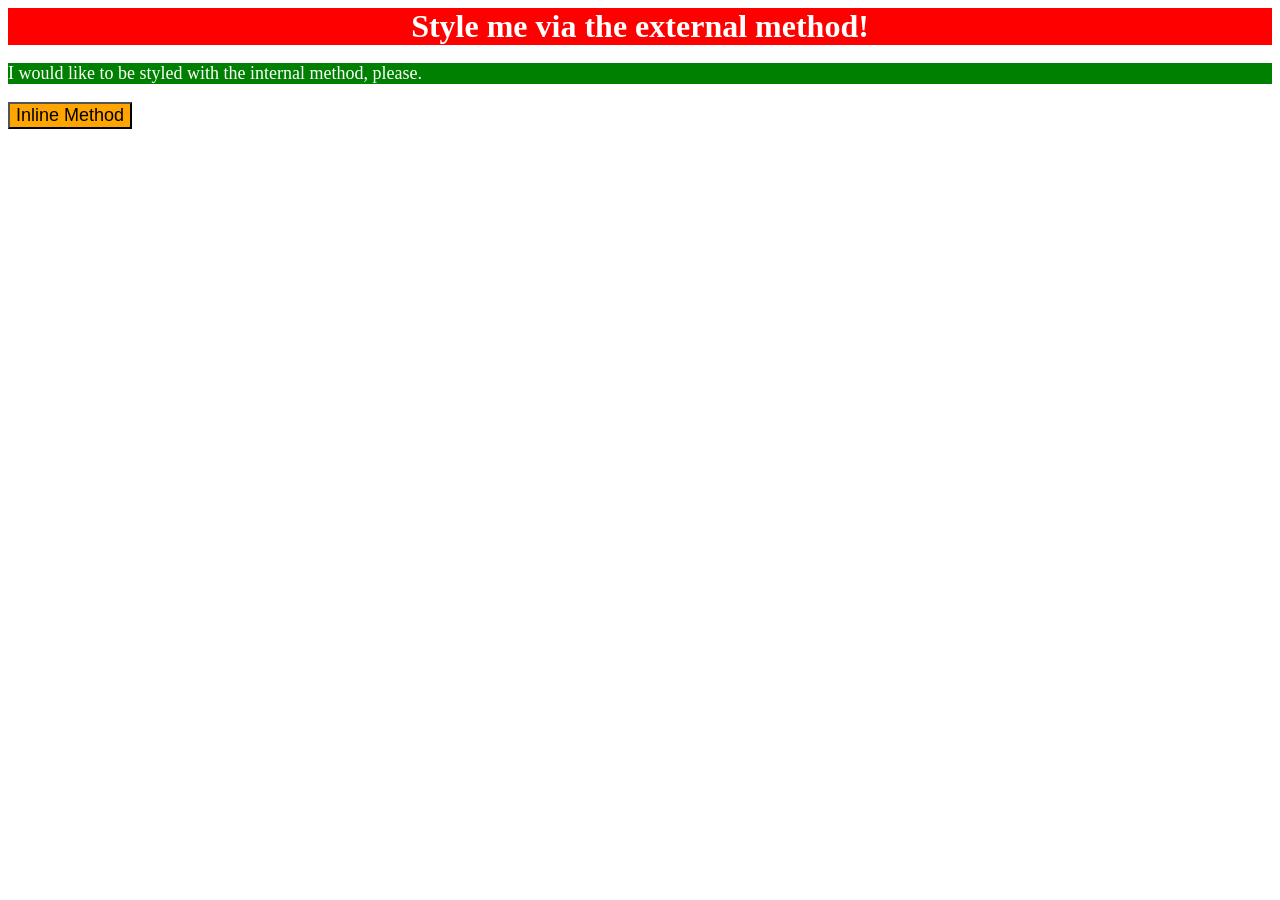
<file: foundations/intro-to-css/01-css-methods/index.html>
<!DOCTYPE html>
<html lang="en">
  <head>
    <meta charset="UTF-8">
    <meta http-equiv="X-UA-Compatible" content="IE=edge">
    <meta name="viewport" content="width=device-width, initial-scale=1.0">
    <title>Methods for Adding CSS</title>
    <link rel="stylesheet" href="styles.css">
    <style>
      p {
        color:white;
        background-color:green;
        font-size:18px
      }
    </style>
  </head>
  <body>
    <div>Style me via the external method!</div>
    <p>I would like to be styled with the internal method, please.</p>
    <button style="background-color:orange; font-size:18px;">Inline Method</button>
  </body>
</html>
</file>
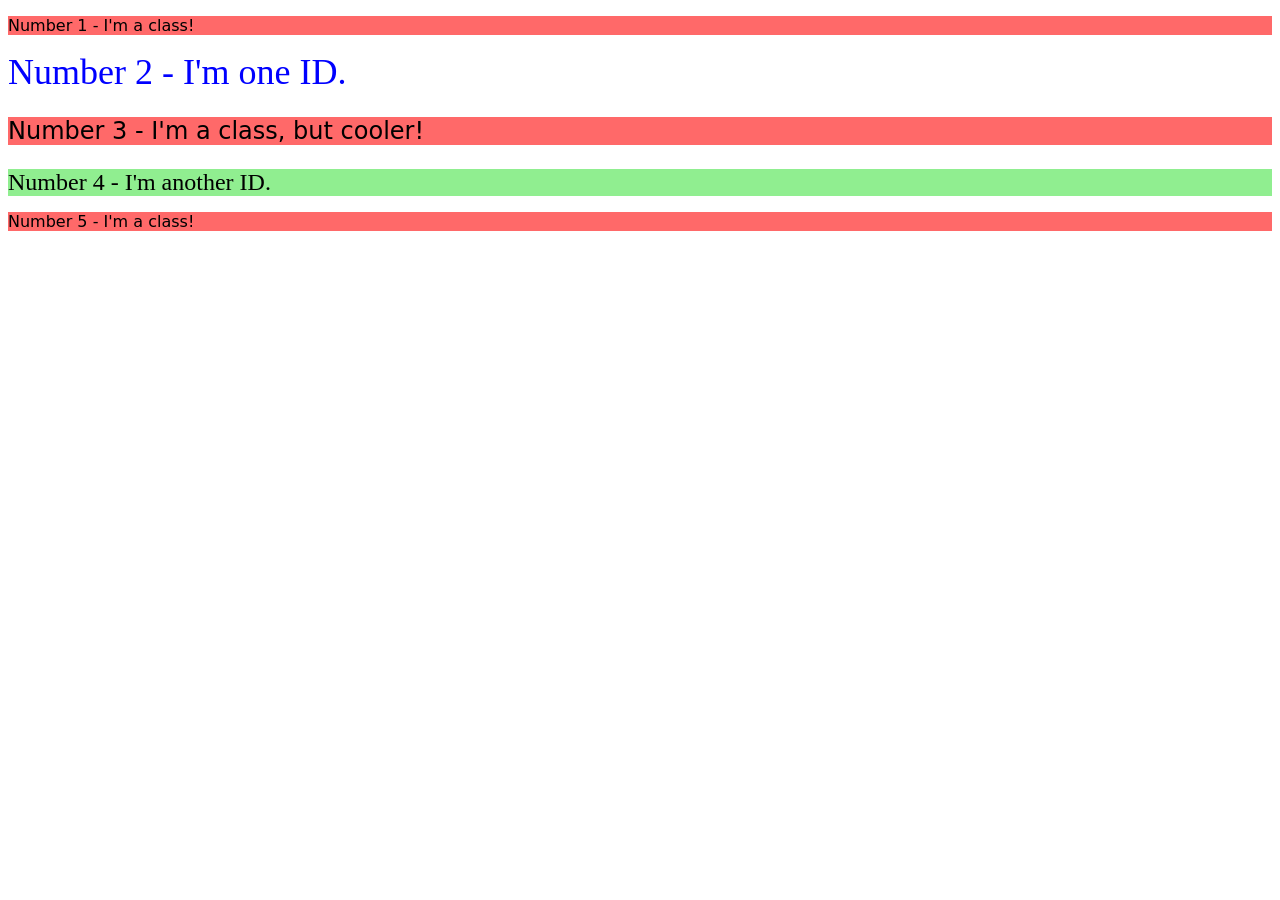
<file: foundations/intro-to-css/02-class-id-selectors/index.html>
<!DOCTYPE html>
<html lang="en">
  <head>
    <meta charset="UTF-8">
    <meta http-equiv="X-UA-Compatible" content="IE=edge">
    <meta name="viewport" content="width=device-width, initial-scale=1.0">
    <title>Class and ID Selectors</title>
    <link rel="stylesheet" href="style.css">
  </head>
  <body>
    <p class="odd">Number 1 - I'm a class!</p>
    <div id="second">Number 2 - I'm one ID.</div>
    <p class="third-text odd">Number 3 - I'm a class, but cooler!</p>
    <div id="fourth">Number 4 - I'm another ID.</div>
    <p class="odd">Number 5 - I'm a class!</p>
  </body>
</html>
</file>
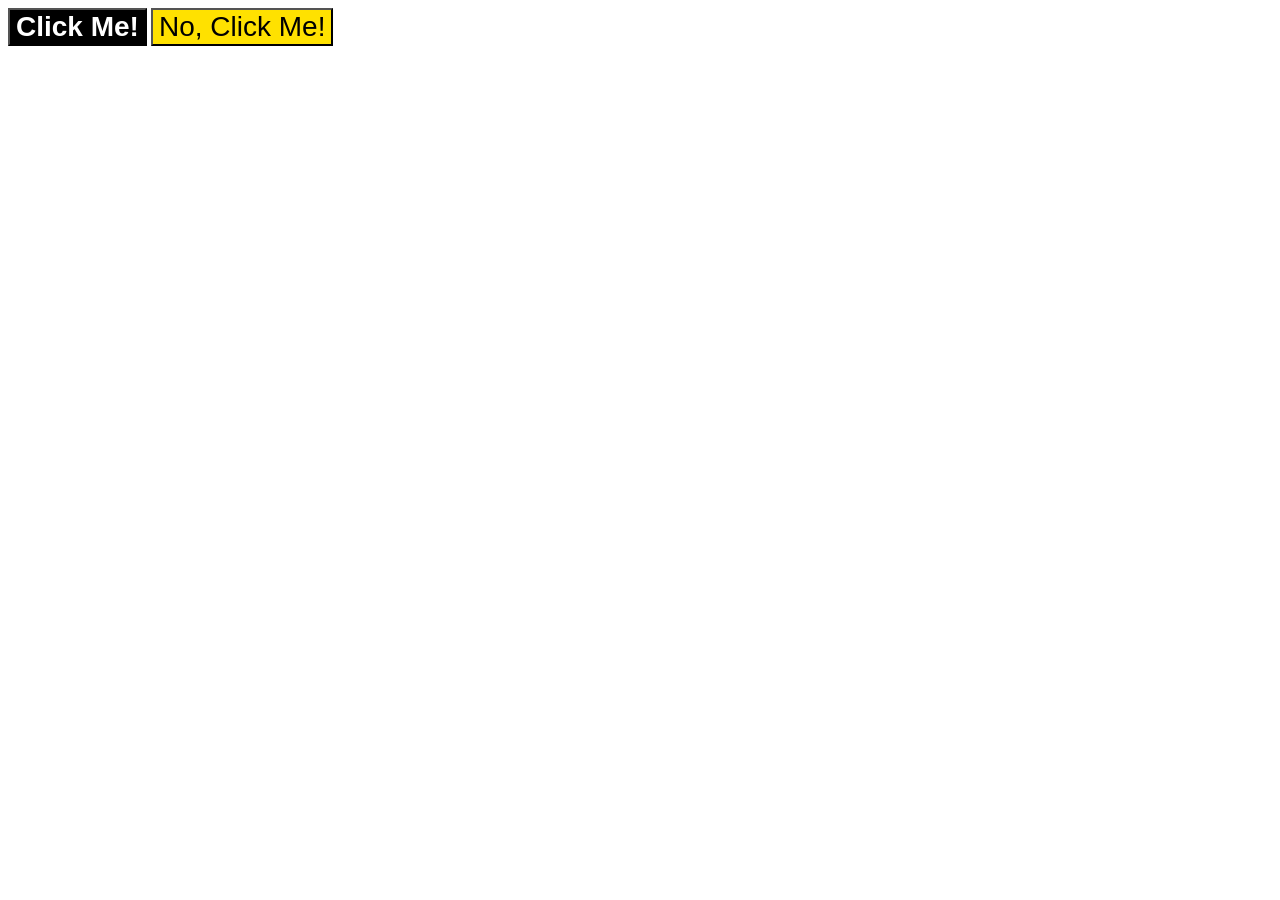
<file: foundations/intro-to-css/03-grouping-selectors/index.html>
<!DOCTYPE html>
<html lang="en">
  <head>
    <meta charset="UTF-8">
    <meta http-equiv="X-UA-Compatible" content="IE=edge">
    <meta name="viewport" content="width=device-width, initial-scale=1.0">
    <title>Grouping Selectors</title>
    <link rel="stylesheet" href="style.css">
  </head>
  <body>
    <button class="boffum">Click Me!</button>
    <button class="oneum">No, Click Me!</button>
  </body>
</html>
</file>
<file: foundations/intro-to-css/01-css-methods/styles.css>
div {
    color:white;
    background-color:red;
    font-size: 32px;
    text-align:center;
    font-weight:bold;
}
</file>
<file: foundations/intro-to-css/02-class-id-selectors/style.css>
/* Add CSS Styling */
.odd {
    background-color:rgb(255, 105, 105);
    font-family: Verdana, "DejaVu Sans", sans-serif;

}
#second{
    color:#0000FF;
    font-size:36px;
}
.third-text{
font-size:24px;
}
#fourth{
    background-color:#90EE90;
    font-size:24px;
}
</file>
<file: foundations/intro-to-css/03-grouping-selectors/style.css>
/* Add CSS Styling */
.boffum,
.oneum{
    font-size:28px;
    font-family:Helvetica, "Times New Roman", sans-serif;
}
.boffum{
    background-color:black;
    color:#ffffff;
    font-weight:700
}
.oneum{
    background-color:rgb(255, 225, 0)
}
</file>
